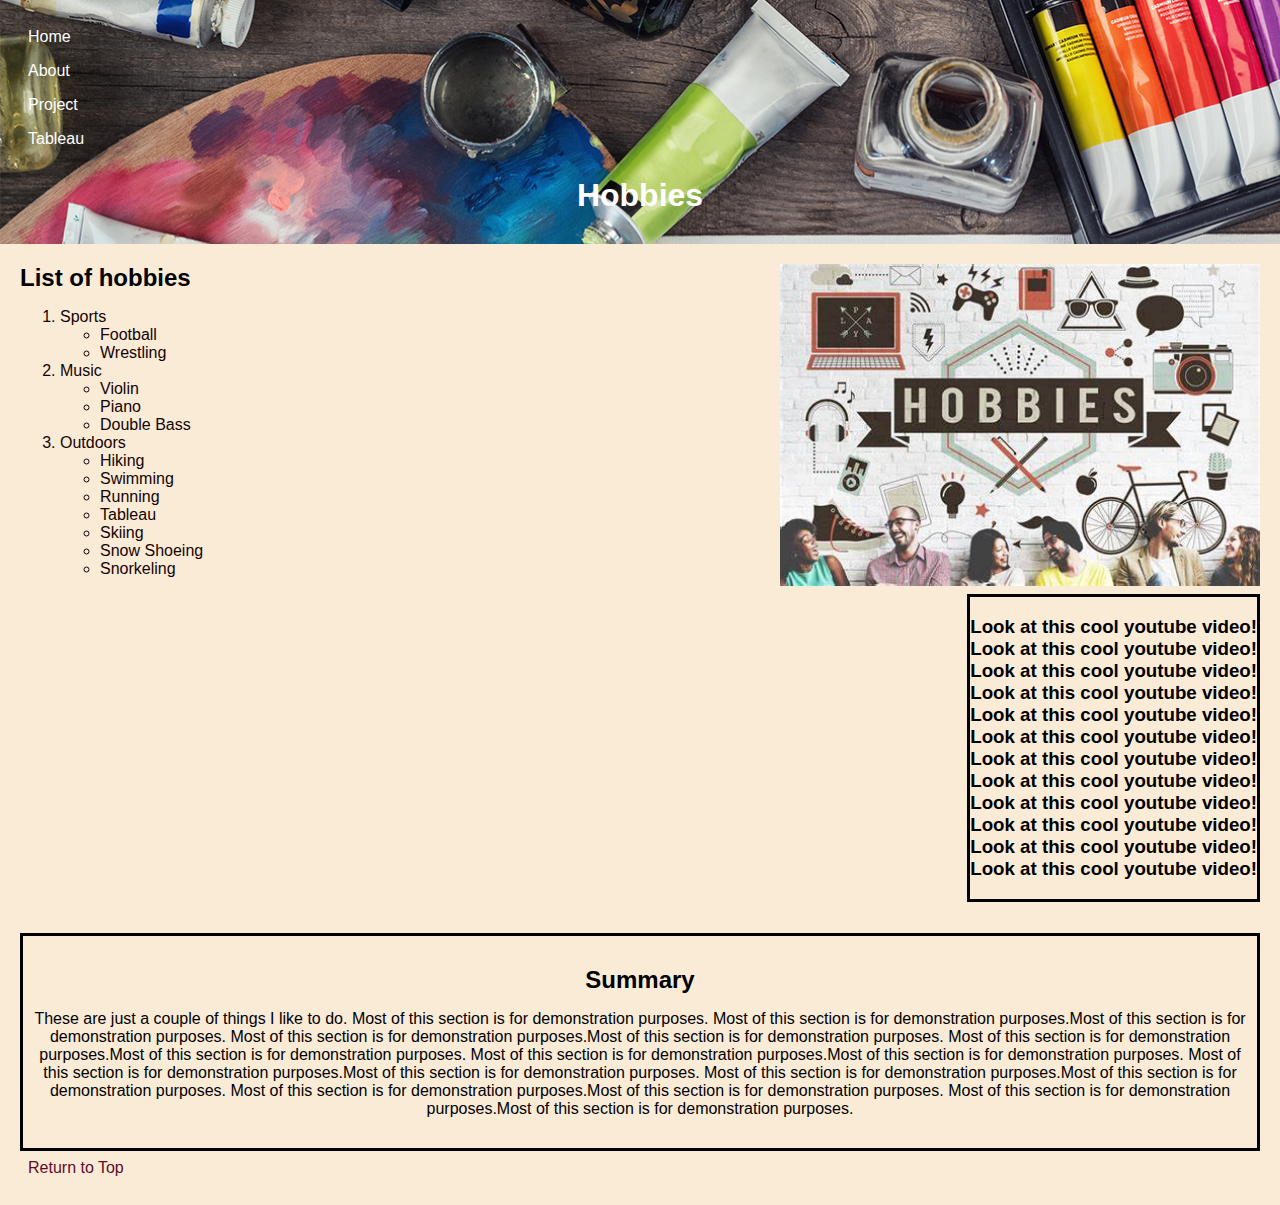
<file: IS 201- Final Project/new html folder/final projects.html>
<!DOCTYPE html>
<html>
<head>
  <title>Hobbies</title>
  <link rel="stylesheet" href="newcss/css/final projectcss.css"
</head>
<body>
  <header style="background-image: url('img/hobbies2.jpg')" id="top">
    <a class="nav-link" href="https://toobigtooshoot.github.io/IS201/IS%20201-%20Final%20Project/startbootstrap-grayscale-gh-pages/index.html">Home</a>
    <a class="nav-link" href="https://toobigtooshoot.github.io/IS201/IS%20201-%20Final%20Project/startbootstrap-clean-blog-gh-pages/about.html">About</a>
    <a class="nav-link" href="#projects">Project</a>
    <a class="nav-link" href="https://toobigtooshoot.github.io/IS201/IS%20201-%20Final%20Project/startbootstrap-grayscale-gh-pages/tableu%20project.html">Tableau</a>
    <h1>Hobbies</h1>
    
  </header>
  <main>
    <section>
        <img align="right" class="img" src="img/hobbies.jpg" alt="image" height="320" width="480">
      <h2>List of hobbies</h2>
      <ol>
        <li>Sports
            <ul>
                <li>Football</li>
                <li>Wrestling</li>
            </ul>
        </li>
        <li>Music
            <ul>
                <li>Violin</li>
                <li>Piano</li>
                <li>Double Bass</li>
            </ul>
        </li>
        <li>Outdoors
            <ul>   
                <li>Hiking</li>
                <li>Swimming</li>
                <li>Running</li>
                <li>Tableau</li>
                <li>Skiing</li>
                <li>Snow Shoeing</li>
                <li>Snorkeling</li>
            </ul>
        </li>
    </ol>
    <div class="right">
        <H3>Look at this cool youtube video!<br>
            Look at this cool youtube video!<br>
            Look at this cool youtube video!<br>
            Look at this cool youtube video!<br>
            Look at this cool youtube video!<br>
            Look at this cool youtube video!<br>
            Look at this cool youtube video!<br>
            Look at this cool youtube video!<br>
            Look at this cool youtube video!<br>
            Look at this cool youtube video!<br>
            Look at this cool youtube video!<br>
            Look at this cool youtube video!<br>
        </H3>
    </div>
    <iframe width="560" height="315" src="https://youtube.com/embed/vGHrJDmepI0" title="YouTube video player" frameborder="0" allow="accelerometer; autoplay; clipboard-write; encrypted-media; gyroscope; picture-in-picture" allowfullscreen></iframe>
    </section>
    <div class="border">
      <h2 id="projects">Summary</h2>
        <p>These are just a couple of things I like to do. Most of this section is for demonstration purposes.
            Most of this section is for demonstration purposes.Most of this section is for demonstration purposes.
            Most of this section is for demonstration purposes.Most of this section is for demonstration purposes.
            Most of this section is for demonstration purposes.Most of this section is for demonstration purposes.
            Most of this section is for demonstration purposes.Most of this section is for demonstration purposes.
            Most of this section is for demonstration purposes.Most of this section is for demonstration purposes.
            Most of this section is for demonstration purposes.Most of this section is for demonstration purposes.
            Most of this section is for demonstration purposes.Most of this section is for demonstration purposes.
            Most of this section is for demonstration purposes.Most of this section is for demonstration purposes.
        </p>
    </div>
    <div>
        <a class="bottom-link" href="#top">Return to Top</a> 
    </div>
</body>
</file>
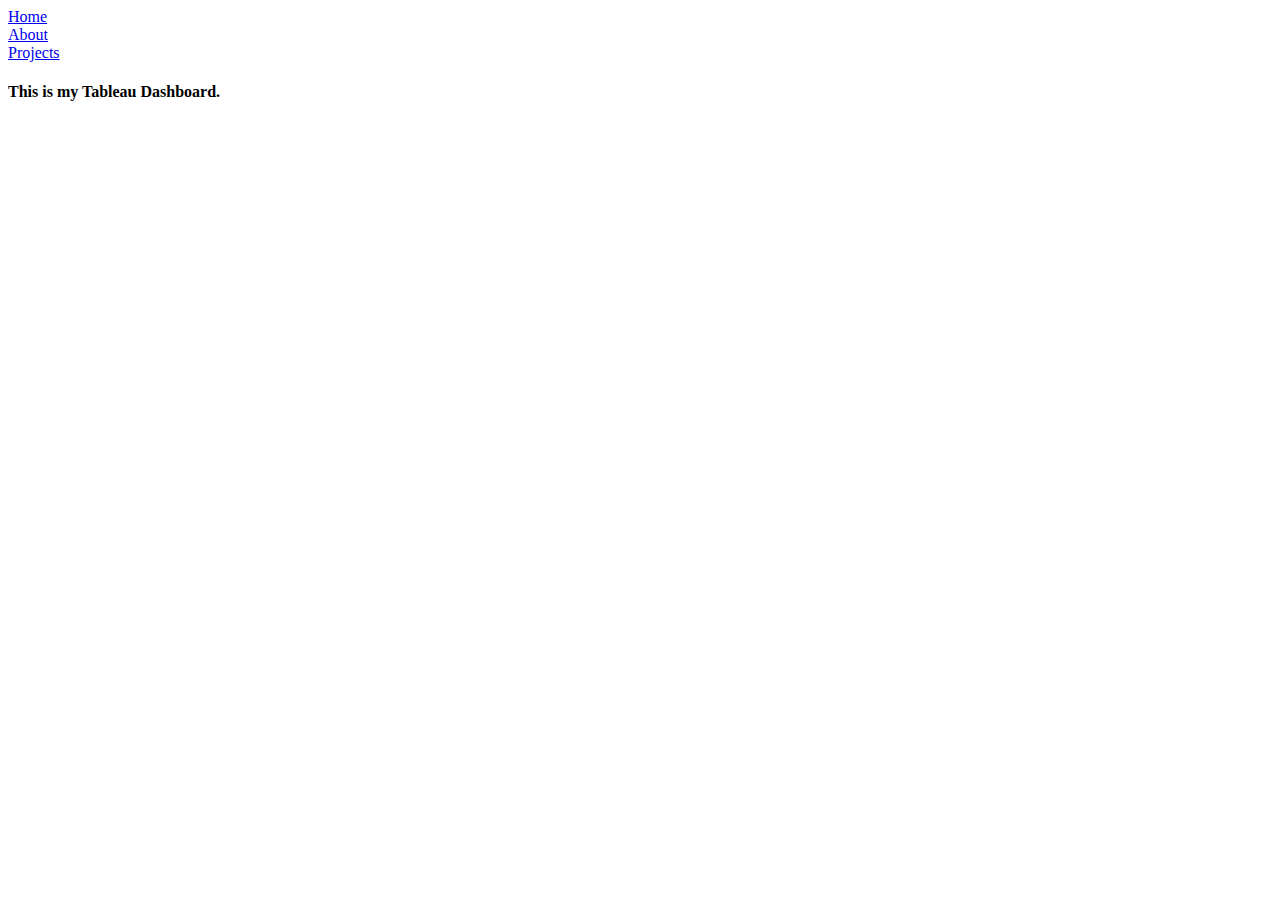
<file: IS 201- Final Project/new html folder/tableu project.html>
<!DOCTYPE html>
<html lang="en">
<head>
    <meta charset="UTF-8">
    <meta http-equiv="X-UA-Compatible" content="IE=edge">
    <meta name="viewport" content="width=device-width, initial-scale=1.0">
    <title>My Tableau Dashboard</title>
</head>
<body>
    <li><a href="file:///C:/Users/samue/OneDrive/Desktop/IS%20201-%20Final%20Project/startbootstrap-grayscale-gh-pages/index.html">Home</a></li>
    <li><a href="file:///C:/Users/samue/OneDrive/Desktop/IS%20201-%20Final%20Project/startbootstrap-clean-blog-gh-pages/about.html">About</a></li>
    <li><a href="file:///C:/Users/samue/OneDrive/Desktop/IS%20201-%20Final%20Project/new%20html%20folder/final%20projects.html">Projects</a></li>
    <h4>This is my Tableau Dashboard.</h4>
    <div class='tableauPlaceholder' id='viz1670565892126' style='position: relative'><noscript>
        <a href='#'><img alt='Sheet 3 ' src='https:&#47;&#47;public.tableau.com&#47;static&#47;images&#47;IS&#47;IS201_16705655681510&#47;Sheet3&#47;1_rss.png' style='border: none' />
        </a></noscript>
        <object class='tableauViz'  style='display:none;'><param name='host_url' value='https%3A%2F%2Fpublic.tableau.com%2F' />
             <param name='embed_code_version' value='3' /> <param name='path' value='views&#47;IS201_16705655681510&#47;Sheet3?:language=en-US&amp;:embed=true&amp;publish=yes' /> 
             <param name='toolbar' value='yes' /><param name='static_image' value='https:&#47;&#47;public.tableau.com&#47;static&#47;images&#47;IS&#47;IS201_16705655681510&#47;Sheet3&#47;1.png' />
              <param name='animate_transition' value='yes' /><param name='display_static_image' value='yes' /><param name='display_spinner' value='yes' /><param name='display_overlay' value='yes' />
              <param name='display_count' value='yes' /><param name='language' value='en-US' /><param name='filter' value='publish=yes' /></object></div>                
              <script type='text/javascript'> var divElement = document.getElementById('viz1670565892126');  var vizElement = divElement.getElementsByTagName('object')[0]; vizElement.style.width='100%';vizElement.style.height=(divElement.offsetWidth*0.75)+'px'; 
                var scriptElement = document.createElement('script');                   
                 scriptElement.src = 'https://public.tableau.com/javascripts/api/viz_v1.js';     
                 vizElement.parentNode.insertBefore(scriptElement, vizElement);               
                 </script>
    
</body>
</html>
</file>
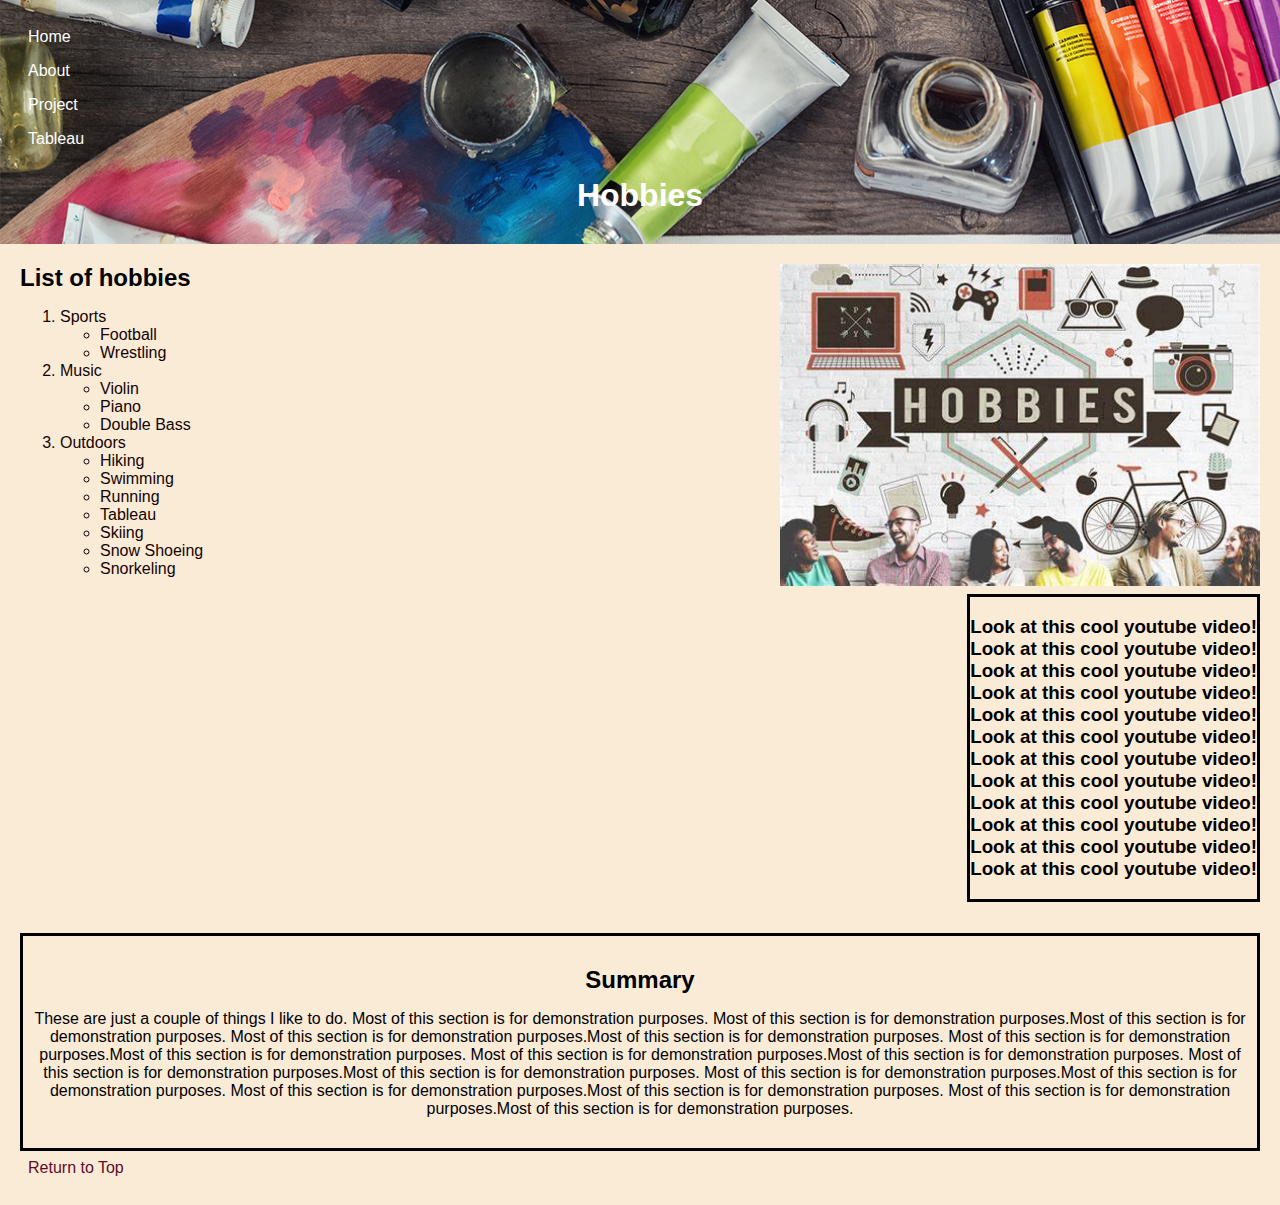
<file: IS 201- Final Project/new-html-folder/final-projects.html>
<!DOCTYPE html>
<html>
<head>
  <title>Hobbies</title>
  <link rel="stylesheet" href="newcss/css/final projectcss.css"
</head>
<body>
  <header style="background-image: url('img/hobbies2.jpg')" id="top">
    <a class="nav-link" href="https://toobigtooshoot.github.io/IS201/IS%20201-%20Final%20Project/startbootstrap-grayscale-gh-pages/index.html">Home</a>
    <a class="nav-link" href="https://toobigtooshoot.github.io/IS201/IS%20201-%20Final%20Project/startbootstrap-clean-blog-gh-pages/about.html">About</a>
    <a class="nav-link" href="#projects">Project</a>
    <a class="nav-link" href="https://toobigtooshoot.github.io/IS201/IS%20201-%20Final%20Project/new-html-folder/tableu-projects.html">Tableau</a>
    <h1>Hobbies</h1>
    
  </header>
  <main>
    <section>
        <img align="right" class="img" src="img/hobbies.jpg" alt="image" height="320" width="480">
      <h2>List of hobbies</h2>
      <ol>
        <li>Sports
            <ul>
                <li>Football</li>
                <li>Wrestling</li>
            </ul>
        </li>
        <li>Music
            <ul>
                <li>Violin</li>
                <li>Piano</li>
                <li>Double Bass</li>
            </ul>
        </li>
        <li>Outdoors
            <ul>   
                <li>Hiking</li>
                <li>Swimming</li>
                <li>Running</li>
                <li>Tableau</li>
                <li>Skiing</li>
                <li>Snow Shoeing</li>
                <li>Snorkeling</li>
            </ul>
        </li>
    </ol>
    <div class="right">
        <H3>Look at this cool youtube video!<br>
            Look at this cool youtube video!<br>
            Look at this cool youtube video!<br>
            Look at this cool youtube video!<br>
            Look at this cool youtube video!<br>
            Look at this cool youtube video!<br>
            Look at this cool youtube video!<br>
            Look at this cool youtube video!<br>
            Look at this cool youtube video!<br>
            Look at this cool youtube video!<br>
            Look at this cool youtube video!<br>
            Look at this cool youtube video!<br>
        </H3>
    </div>
    <iframe width="560" height="315" src="https://youtube.com/embed/vGHrJDmepI0" title="YouTube video player" frameborder="0" allow="accelerometer; autoplay; clipboard-write; encrypted-media; gyroscope; picture-in-picture" allowfullscreen></iframe>
    </section>
    <div class="border">
      <h2 id="projects">Summary</h2>
        <p>These are just a couple of things I like to do. Most of this section is for demonstration purposes.
            Most of this section is for demonstration purposes.Most of this section is for demonstration purposes.
            Most of this section is for demonstration purposes.Most of this section is for demonstration purposes.
            Most of this section is for demonstration purposes.Most of this section is for demonstration purposes.
            Most of this section is for demonstration purposes.Most of this section is for demonstration purposes.
            Most of this section is for demonstration purposes.Most of this section is for demonstration purposes.
            Most of this section is for demonstration purposes.Most of this section is for demonstration purposes.
            Most of this section is for demonstration purposes.Most of this section is for demonstration purposes.
            Most of this section is for demonstration purposes.Most of this section is for demonstration purposes.
        </p>
    </div>
    <div>
        <a class="bottom-link" href="#top">Return to Top</a> 
    </div>
</body>
</file>
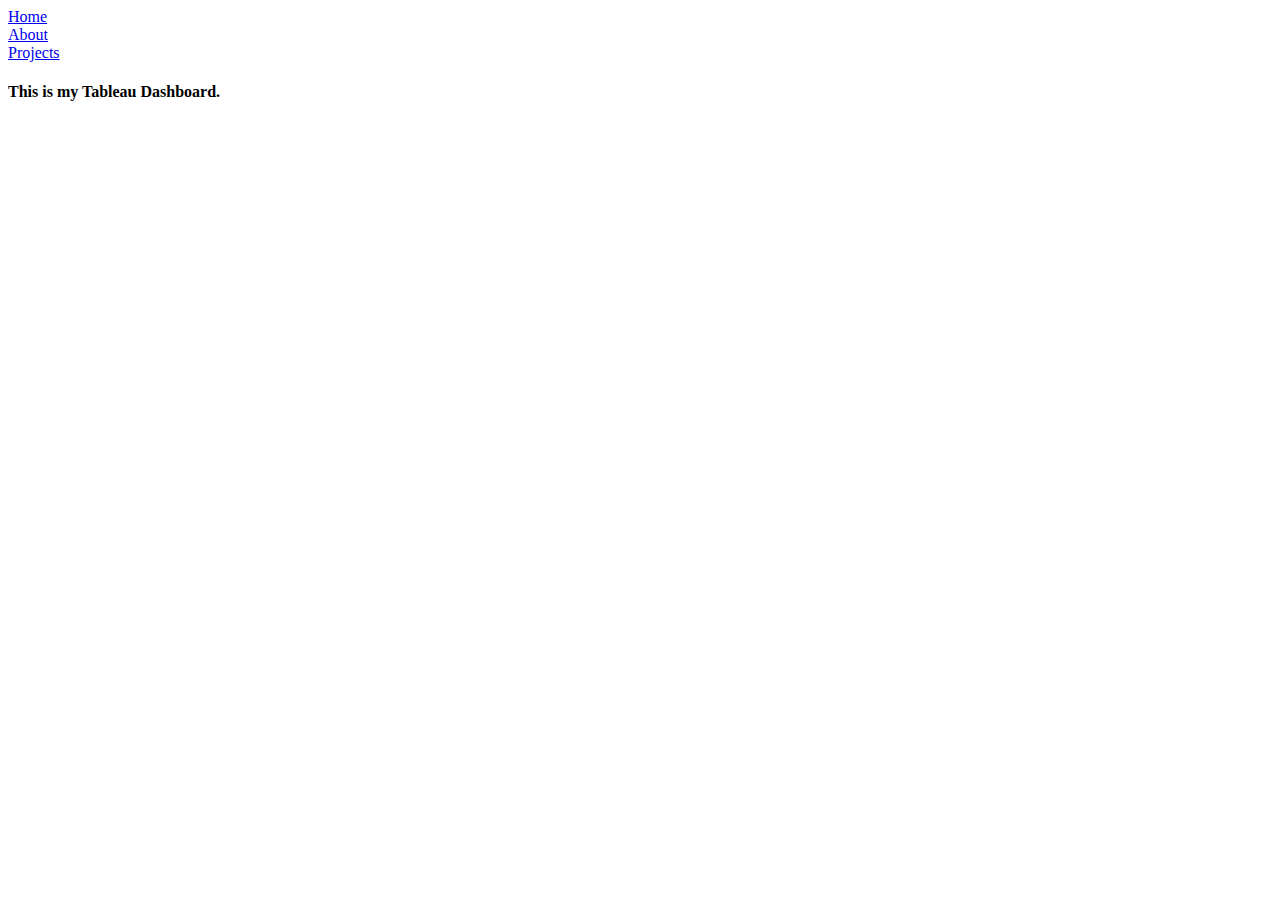
<file: IS 201- Final Project/new-html-folder/tableu-projects.html>
<!DOCTYPE html>
<html lang="en">
<head>
    <meta charset="UTF-8">
    <meta http-equiv="X-UA-Compatible" content="IE=edge">
    <meta name="viewport" content="width=device-width, initial-scale=1.0">
    <title>My Tableau Dashboard</title>
</head>
<body>
    <li><a href="https://toobigtooshoot.github.io/IS201/IS%20201-%20Final%20Project/startbootstrap-grayscale-gh-pages/index.html">Home</a></li>
    <li><a href="https://toobigtooshoot.github.io/IS201/IS%20201-%20Final%20Project/startbootstrap-clean-blog-gh-pages/about.html">About</a></li>
    <li><a href="https://toobigtooshoot.github.io/IS201/IS%20201-%20Final%20Project/new-html-folder/final-projects.html">Projects</a></li>
    <h4>This is my Tableau Dashboard.</h4>
    <div class='tableauPlaceholder' id='viz1670565892126' style='position: relative'><noscript>
        <a href='#'><img alt='Sheet 3 ' src='https:&#47;&#47;public.tableau.com&#47;static&#47;images&#47;IS&#47;IS201_16705655681510&#47;Sheet3&#47;1_rss.png' style='border: none' />
        </a></noscript>
        <object class='tableauViz'  style='display:none;'><param name='host_url' value='https%3A%2F%2Fpublic.tableau.com%2F' />
             <param name='embed_code_version' value='3' /> <param name='path' value='views&#47;IS201_16705655681510&#47;Sheet3?:language=en-US&amp;:embed=true&amp;publish=yes' /> 
             <param name='toolbar' value='yes' /><param name='static_image' value='https:&#47;&#47;public.tableau.com&#47;static&#47;images&#47;IS&#47;IS201_16705655681510&#47;Sheet3&#47;1.png' />
              <param name='animate_transition' value='yes' /><param name='display_static_image' value='yes' /><param name='display_spinner' value='yes' /><param name='display_overlay' value='yes' />
              <param name='display_count' value='yes' /><param name='language' value='en-US' /><param name='filter' value='publish=yes' /></object></div>                
              <script type='text/javascript'> var divElement = document.getElementById('viz1670565892126');  var vizElement = divElement.getElementsByTagName('object')[0]; vizElement.style.width='100%';vizElement.style.height=(divElement.offsetWidth*0.75)+'px'; 
                var scriptElement = document.createElement('script');                   
                 scriptElement.src = 'https://public.tableau.com/javascripts/api/viz_v1.js';     
                 vizElement.parentNode.insertBefore(scriptElement, vizElement);               
                 </script>
    
</body>
</html>
</file>
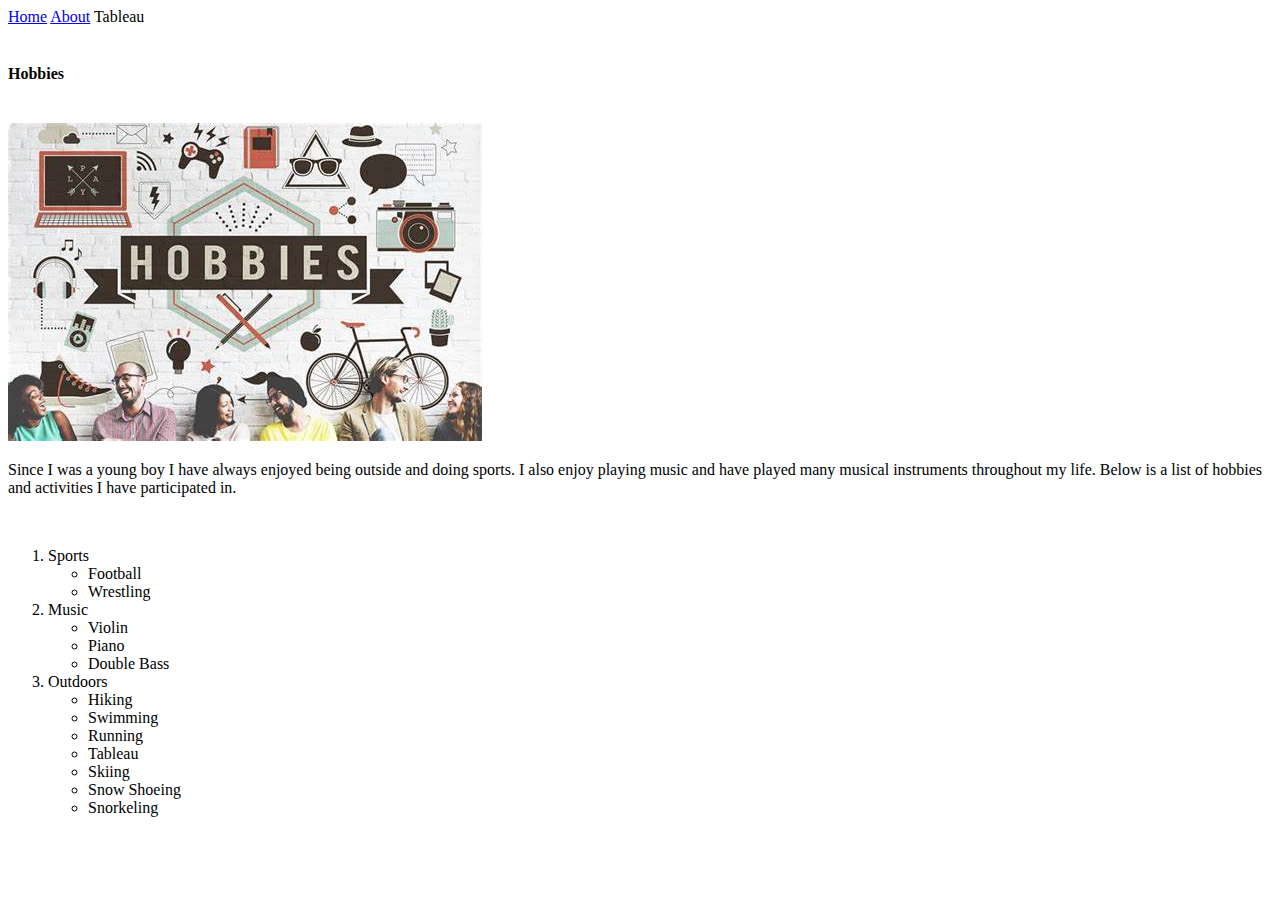
<file: IS 201- Final Project/startbootstrap-clean-blog-gh-pages/assets/final project.html>
<!DOCTYPE html>
<html lang="en">
<head>
    <meta charset="UTF-8">
    <meta http-equiv="X-UA-Compatible" content="IE=edge">
    <meta name="viewport" content="width=device-width, initial-scale=1.0">
    <title>Hobbies</title>
</head>
<body>
    <a href="file:///C:/Users/samue/OneDrive/Desktop/IS%20201-%20Final%20Project/startbootstrap-grayscale-gh-pages/index.html">Home</a>
    <a href="file:///C:/Users/samue/OneDrive/Desktop/IS%20201-%20Final%20Project/startbootstrap-clean-blog-gh-pages/about.html">About</a>
    <a>Tableau</a>
    <br><br><h4>Hobbies</h4><br>
        <img src="hobbies.jpg">
        <p>Since I was a young boy I have always enjoyed being outside and doing sports.
            I also enjoy playing music and have played many musical instruments throughout
            my life. Below is a list of hobbies and activities I have participated in.   
        </p><br>

    <ol>
        <li>Sports
            <ul>
                <li>Football</li>
                <li>Wrestling</li>
            </ul>
        </li>
        <li>Music
            <ul>
                <li>Violin</li>
                <li>Piano</li>
                <li>Double Bass</li>
            </ul>
        </li>
        <li>Outdoors
            <ul>   
                <li>Hiking</li>
                <li>Swimming</li>
                <li>Running</li>
                <li>Tableau</li>
                <li>Skiing</li>
                <li>Snow Shoeing</li>
                <li>Snorkeling</li>
            </ul>
        </li>
    </ol>

    
</body>
</html>
</file>
<file: IS 201- Final Project/new html folder/newcss/css/final projectcss.css>
body {
      font-family: sans-serif;
      margin: 0;
      padding: 0;
      background-color: antiquewhite;
    }

    header {
      background-color: #333;
      color: white;
      padding: 20px;
      text-align: center;
    }

    main {
      margin: 20px;
    }

    h1 {
      font-size: 2em;
      margin-bottom: 10px;
      color: white;
    }

    ul {
      color: rgb(25, 4, 4);
    }

    li {
      color: rgb(20, 3, 3);
    }

    p {
      font-size: 1em;
      margin-bottom: 20px;
    }
    section {
      margin-bottom: 20px;
    }

    h2 {
      font-size: 1.5em;
      margin-bottom: 5px;
    }

    img {
      max-width: 100%;
      height: auto;
    }
    
    .box {
        height: 75px;
        width: 75px;
        border: 3px;
        text-align: center;
        
    }

    .border {
        border: 3px solid black;
        text-align: center;
        padding: 10px;
    } 

    .right {
        float: right;
        margin-left: 20px;
        margin-bottom: 50px;
        border: 3px solid black;
        text-align: center;
    }

    .nav-link {
       display: block;
       padding: 0.5rem 0.5rem;
       color: white;
       transition: color 0.15s ease-in-out, background-color 0.15s ease-in-out, border-color 0.15s ease-in-out;
       text-align: left;
       text-decoration: none;
    }

    .bottom-link {
       display: block;
       padding: 0.5rem 0.5rem;
       color: rgb(95, 12, 42);
       transition: color 0.15s ease-in-out, background-color 0.15s ease-in-out, border-color 0.15s ease-in-out;
       text-align: left;
       text-decoration: none;
    }
    
    .top    {
        position: fixed;
        bottom: 0;
    }
</file>
<file: IS 201- Final Project/new-html-folder/newcss/css/final projectcss.css>
body {
      font-family: sans-serif;
      margin: 0;
      padding: 0;
      background-color: antiquewhite;
    }

    header {
      background-color: #333;
      color: white;
      padding: 20px;
      text-align: center;
    }

    main {
      margin: 20px;
    }

    h1 {
      font-size: 2em;
      margin-bottom: 10px;
      color: white;
    }

    ul {
      color: rgb(25, 4, 4);
    }

    li {
      color: rgb(20, 3, 3);
    }

    p {
      font-size: 1em;
      margin-bottom: 20px;
    }
    section {
      margin-bottom: 20px;
    }

    h2 {
      font-size: 1.5em;
      margin-bottom: 5px;
    }

    img {
      max-width: 100%;
      height: auto;
    }
    
    .box {
        height: 75px;
        width: 75px;
        border: 3px;
        text-align: center;
        
    }

    .border {
        border: 3px solid black;
        text-align: center;
        padding: 10px;
    } 

    .right {
        float: right;
        margin-left: 20px;
        margin-bottom: 50px;
        border: 3px solid black;
        text-align: center;
    }

    .nav-link {
       display: block;
       padding: 0.5rem 0.5rem;
       color: white;
       transition: color 0.15s ease-in-out, background-color 0.15s ease-in-out, border-color 0.15s ease-in-out;
       text-align: left;
       text-decoration: none;
    }

    .bottom-link {
       display: block;
       padding: 0.5rem 0.5rem;
       color: rgb(95, 12, 42);
       transition: color 0.15s ease-in-out, background-color 0.15s ease-in-out, border-color 0.15s ease-in-out;
       text-align: left;
       text-decoration: none;
    }
    
    .top    {
        position: fixed;
        bottom: 0;
    }
</file>
